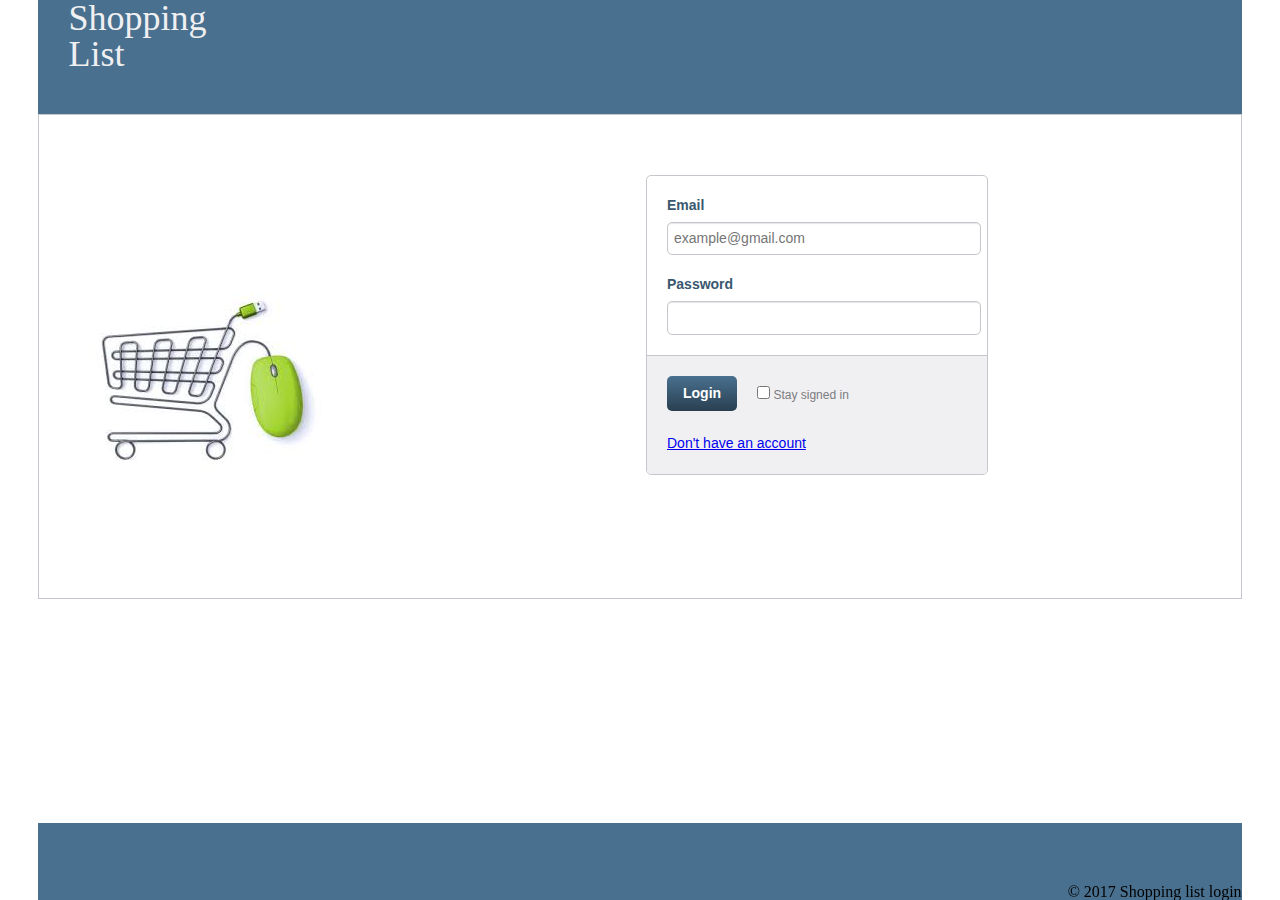
<file: index.html>
<!DOCTYPE html>
<html lang="en">

<head>
    <meta charset="utf-8">
    <link rel="stylesheet" type="text/css" href="assests\stylesheets\shoppingList.css">
    <title>Shopping list-sign in</title>
</head>

<body>
    <div class="container">
        <header class="header" >
            <h1>Shopping<br> List</h1>
        </header>
        <div class="grid group">
            <section class="col-1-2">
                <img src="assests\images\shoppingCart.jpg">
            </section><!--
            --><section class="col-1-2">
                <form>
                    <fieldset class="account-info">
                        <label>
                        Email
                        <input type="email" name="email-address" placeholder="example@gmail.com" required>
                        </label>
                        <label>
                        Password
                        <input type="password" name="password">
                        </label>
                    </fieldset>
                    <fieldset class="account-action">
                        <input class="btn" type="submit" name="submit" value="Login">
                        <label>
                        <input type="checkbox" name="remember"> Stay signed in
                        </label><br><br><br>
                        <a href="signup.html">Don't have an account</a>
                    </fieldset>
                </form>
            </section>
        </div>
    </div>
    <footer class="container footer">
        <small>&copy; 2017 Shopping list login</small>
    </footer>
</body>

</html>
</file>
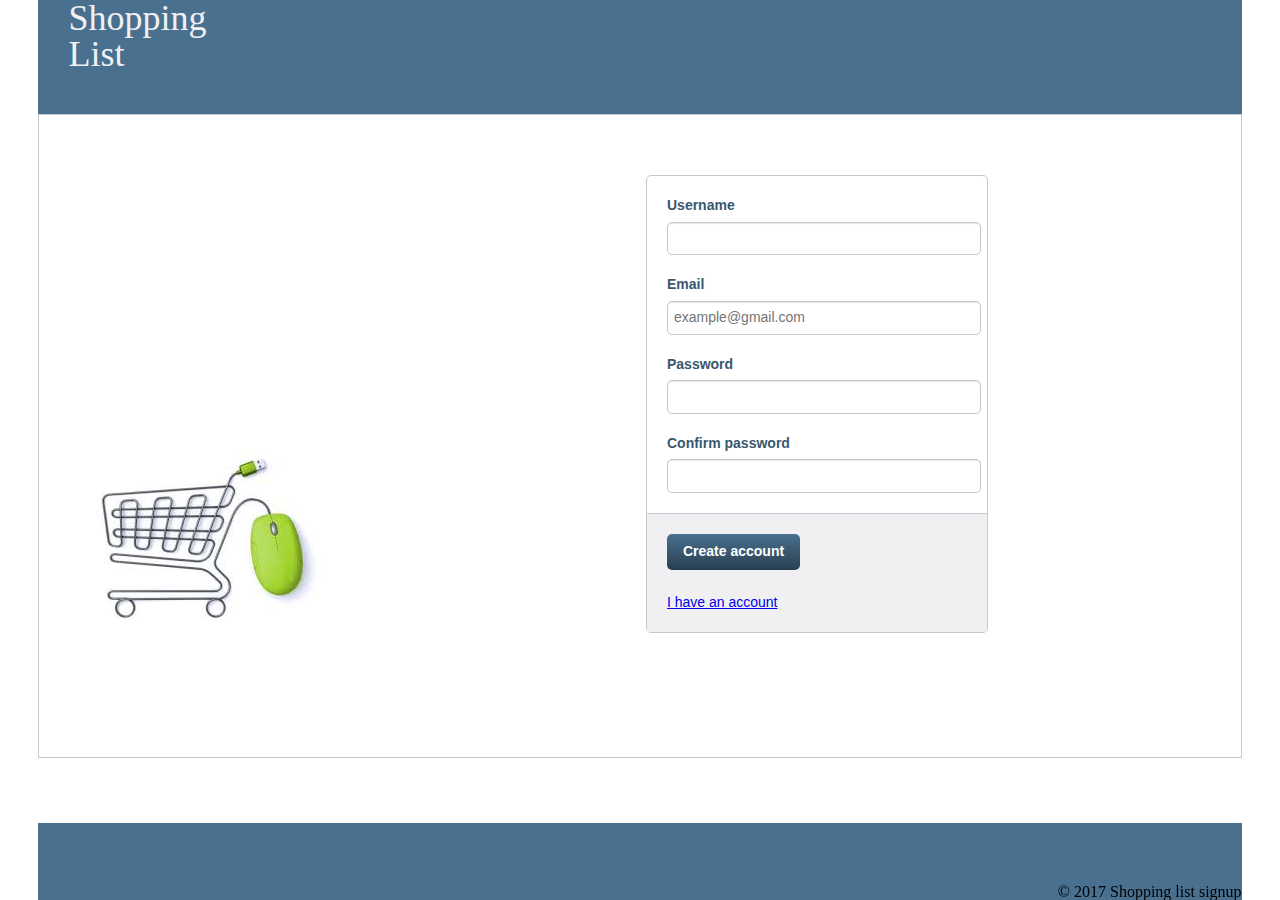
<file: Signup.html>
<!DOCTYPE html>
<html lang="en">

<head>
    <meta charset="utf-8">
    <link rel="stylesheet" type="text/css" href="assests\stylesheets\shoppingList.css">
    <title>Shopping list-sign in</title>
</head>

<body>
    <div class="container">
        <header class="header">
            <h1>Shopping<br> List</h1>
        </header>
        <div class="grid group">
            <section class="col-1-2 ">
                <img src="assests\images\shoppingCart.jpg">
            </section><!--
        --><section class="col-1-2">
                <form>
                    <fieldset class="account-info">
                        <label>
                            Username
                            <input type="text" name="username">
                        </label>
                        <label>
                            Email
                            <input type="email" name="email-address" placeholder="example@gmail.com" required>
                        </label>
                        <label>
                            Password
                            <input type="password" name="password">
                        </label>
                        <label>
                            Confirm password
                            <input type="password" name="password">
                        </label>
                    </fieldset>
                    <fieldset class="account-action">
                        <input class="btn" type="submit" name="submit" value="Create account">
                        <label>
                        </label><br><br><br>
                        <a href="index.html">I have an account</a>
                    </fieldset>
                </form>
            </section>
        </div>

        <footer class="container footer">
            <small>&copy; 2017 Shopping list signup</small>
        </footer>
    </div>
</body>

</html>
</file>
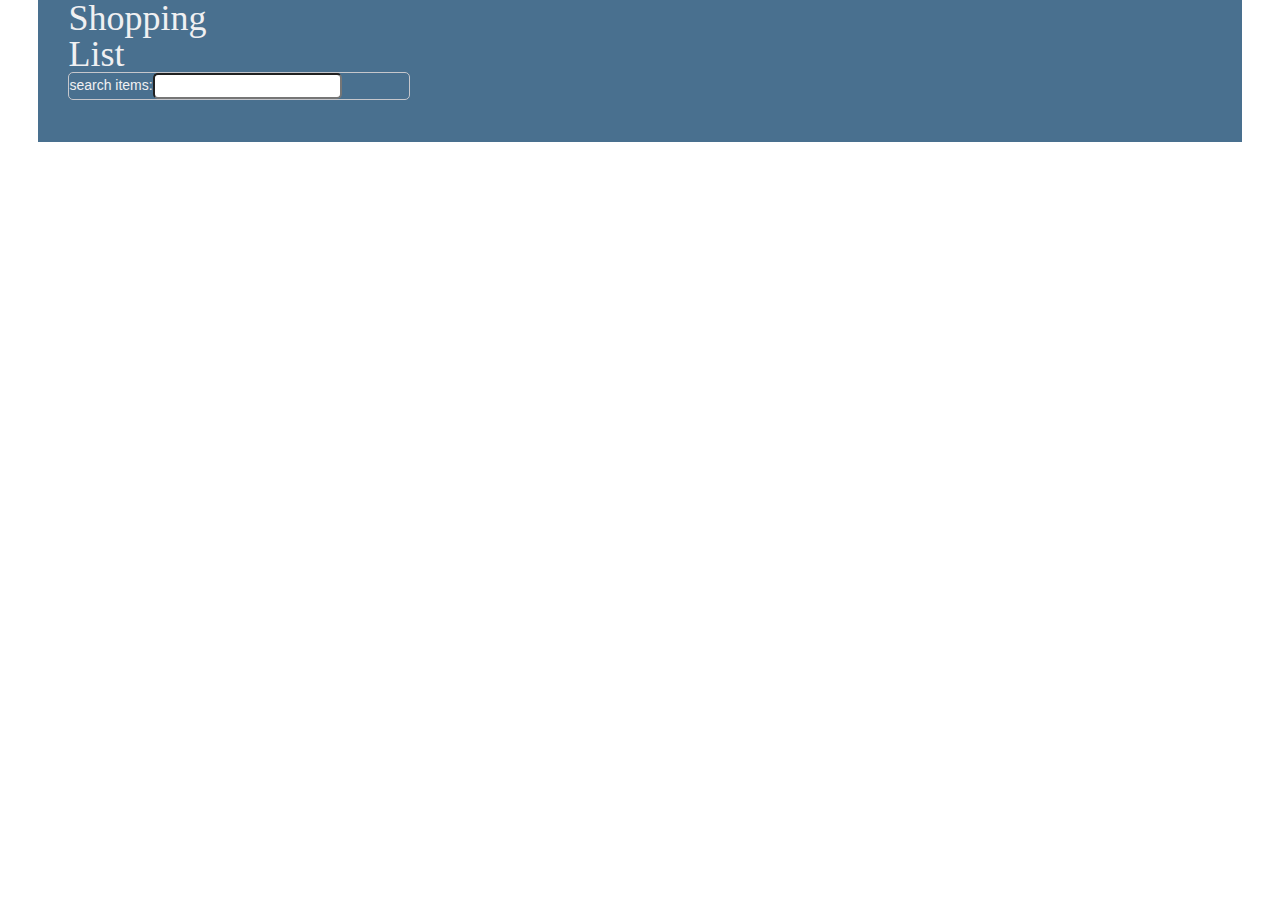
<file: shoppinglist/dashboard.html>
<!DOCTYPE html>
<html lang="en">
    <head>
        <meta charset="utf-8">
        <title>shopping list</title>
        <meta name="viewport" content="width=device-width, initial-scale=1">
        <link rel="stylesheet" type="text/css" href="assests\stylesheets\shoppingList.css">
    </head>

    <body>
        <div class="container">
            <header class="header">
                <h1>Shopping<br> List</h1><!--
                --><form>
                    search items:<!--
                    --><input type="search" name="shoppinglistsearch">
                </form>
            </header>
            <section>

            </section>
            <footer>

            </footer>
        </div>
    </body>
</html>
</file>
